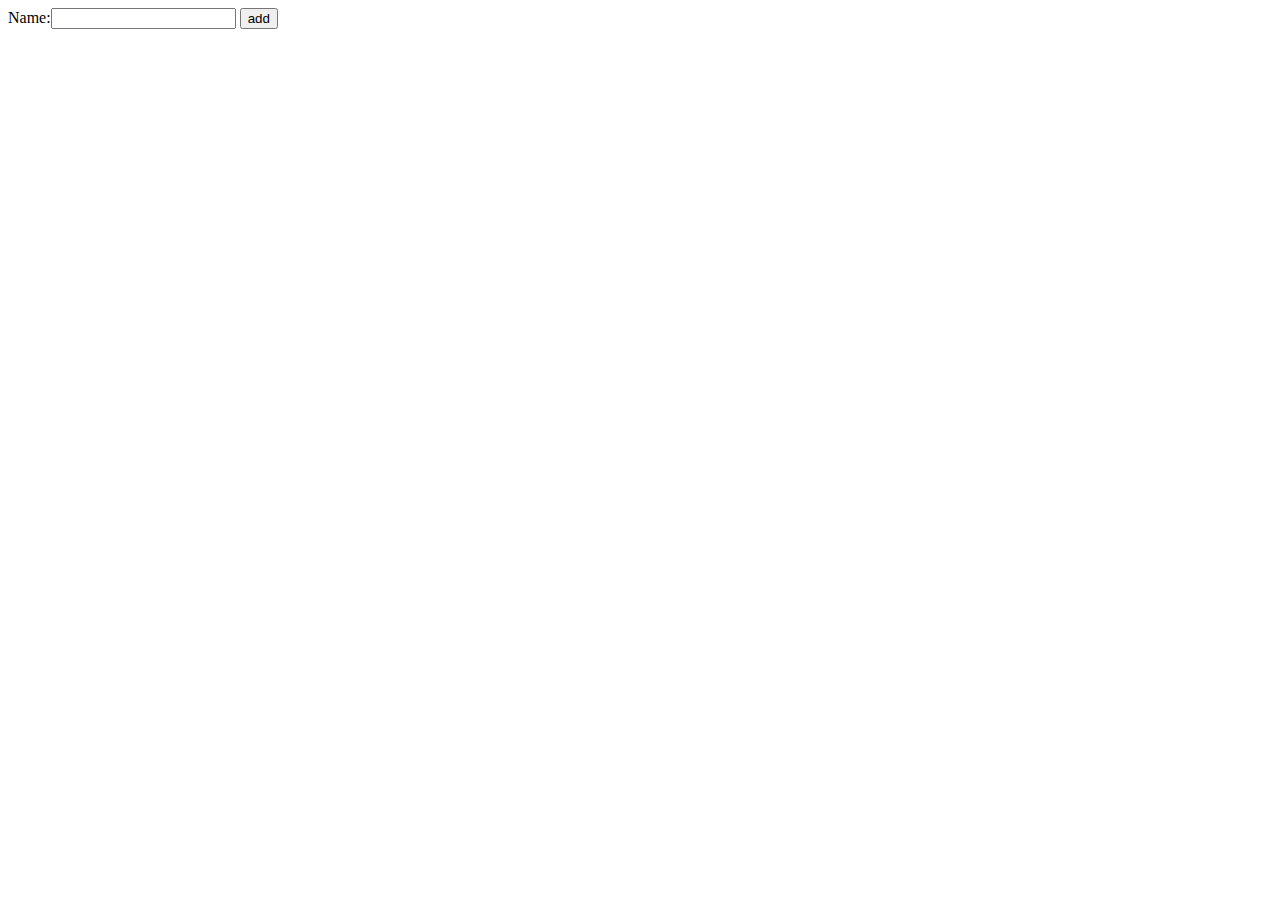
<file: index 7.html>
<!DOCTYPE html>
<html>
<head>
<meta charset="utf-8" />
<title>QA</title>
<script src="https://code.jquery.com/jquery-3.7.1.min.js"></script>

<script>
function addName() {
// extract the text of username
let username = $("#username").val();
// appendTo #names (using <li>) 
$(`<li>${username}</li>`).appendTo($("#names"));
}
</script>

</head>
<body>
Name:<input type="text" id="username" />
<button onclick="addName()">add</button>
<ol id="names">
</ol>

</body>
</html>
</file>
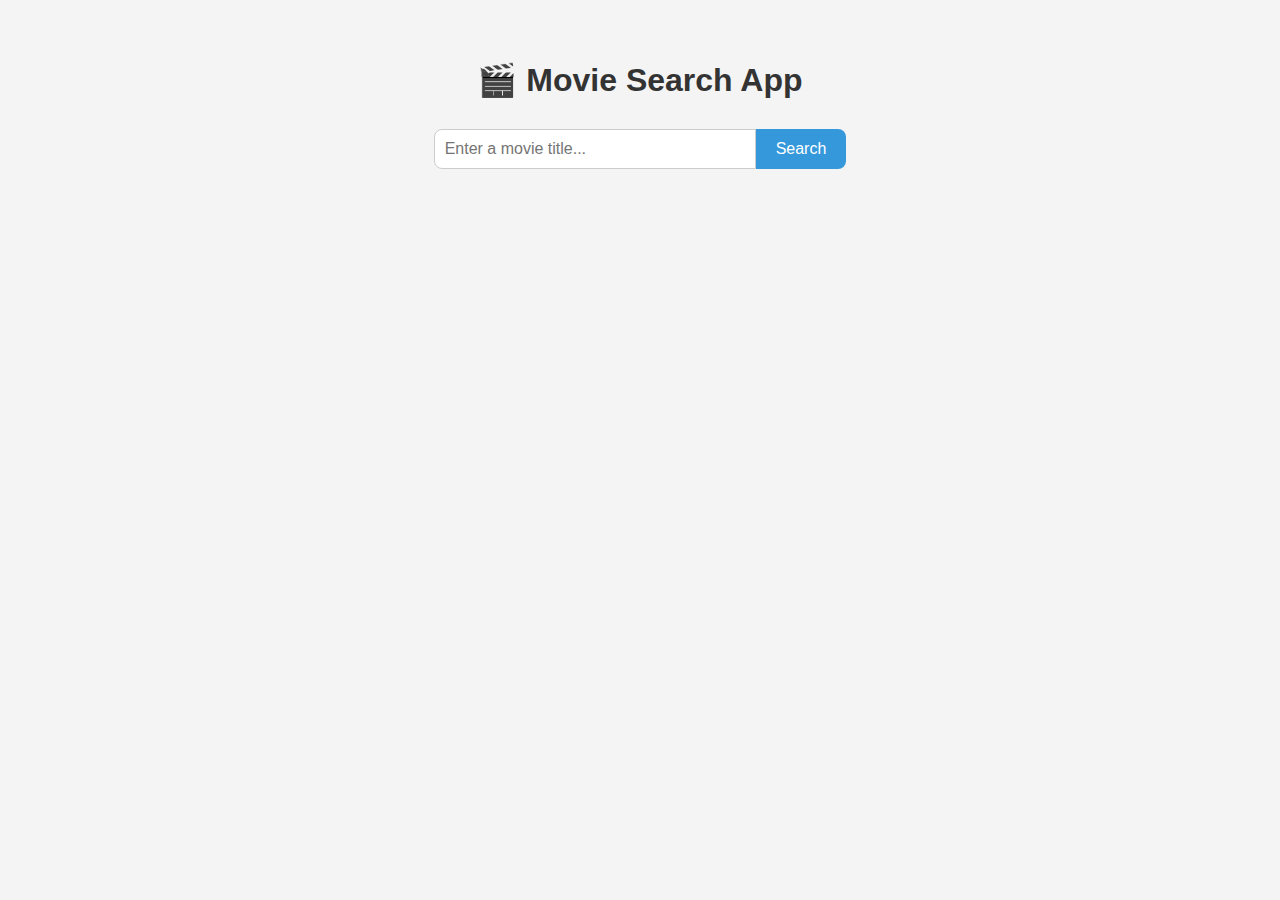
<file: index10.html>
<!DOCTYPE html>
<html>
<head>
    <meta charset="UTF-8" />
    <title>Movie Search</title>
    <script src="https://code.jquery.com/jquery-3.6.0.min.js"></script>
    <style>
        body {
            font-family: 'Segoe UI', Tahoma, Geneva, Verdana, sans-serif;
            background-color: #f4f4f4;
            padding: 40px;
            margin: 0;
        }

        h1 {
            text-align: center;
            margin-bottom: 30px;
            color: #333;
        }

        .search-container {
            display: flex;
            justify-content: center;
            margin-bottom: 40px;
        }

        #searchInput {
            width: 300px;
            padding: 10px;
            font-size: 16px;
            border: 1px solid #ccc;
            border-radius: 8px 0 0 8px;
            outline: none;
        }

        #searchBtn {
            padding: 10px 20px;
            font-size: 16px;
            border: none;
            background-color: #3498db;
            color: white;
            cursor: pointer;
            border-radius: 0 8px 8px 0;
            transition: background-color 0.3s;
        }

        #searchBtn:hover {
            background-color: #2980b9;
        }

        #results {
            display: grid;
            grid-template-columns: repeat(auto-fill, minmax(220px, 1fr));
            gap: 20px;
        }

        .movie {
            background-color: white;
            padding: 15px;
            border-radius: 12px;
            box-shadow: 0 2px 8px rgba(0,0,0,0.1);
            text-align: center;
            transition: transform 0.2s, box-shadow 0.2s;
        }

        .movie:hover {
            transform: translateY(-5px);
            box-shadow: 0 6px 16px rgba(0,0,0,0.15);
        }

        .movie img {
            max-width: 100%;
            height: auto;
            border-radius: 8px;
            cursor: pointer;
            margin-top: 10px;
        }

        .movie-title {
            font-weight: bold;
            margin-top: 10px;
            font-size: 16px;
            color: #2c3e50;
        }

        .movie-year {
            color: #888;
            font-size: 14px;
        }

        p {
            text-align: center;
            color: #555;
        }
    </style>
</head>
<body>

<h1>🎬 Movie Search App</h1>

<div class="search-container">
    <input type="text" id="searchInput" placeholder="Enter a movie title..." />
    <button id="searchBtn">Search</button>
</div>

<div id="results"></div>

<script>
    const apiKey = "ef5e4257";

    $("#searchBtn").click(function () {
        const query = $("#searchInput").val().trim();
        if (query === "") {
            alert("Please enter a movie title.");
            return;
        }

        const url = `https://www.omdbapi.com/?apikey=${apiKey}&s=${encodeURIComponent(query)}`;

        $.get(url, function (data) {
            $("#results").empty();

            if (data.Response === "True") {
                for (let film of data.Search) {
                    const poster = film.Poster !== "N/A"
                        ? `<a href="${film.Poster}" target="_blank"><img src="${film.Poster}" alt="${film.Title} Poster"></a>`
                        : `<p>No poster available.</p>`;

                    const movieCard = $(`
                        <div class="movie">
                            ${poster}
                            <div class="movie-title">${film.Title}</div>
                            <div class="movie-year">(${film.Year})</div>
                        </div>
                    `);

                    $("#results").append(movieCard);
                }
            } else {
                $("#results").html(`<p>No results found for "<strong>${query}</strong>".</p>`);
            }
        });
    });

    $("#searchInput").keypress(function (e) {
        if (e.which === 13) {
            $("#searchBtn").click();
        }
    });
</script>

</body>
</html>
</file>
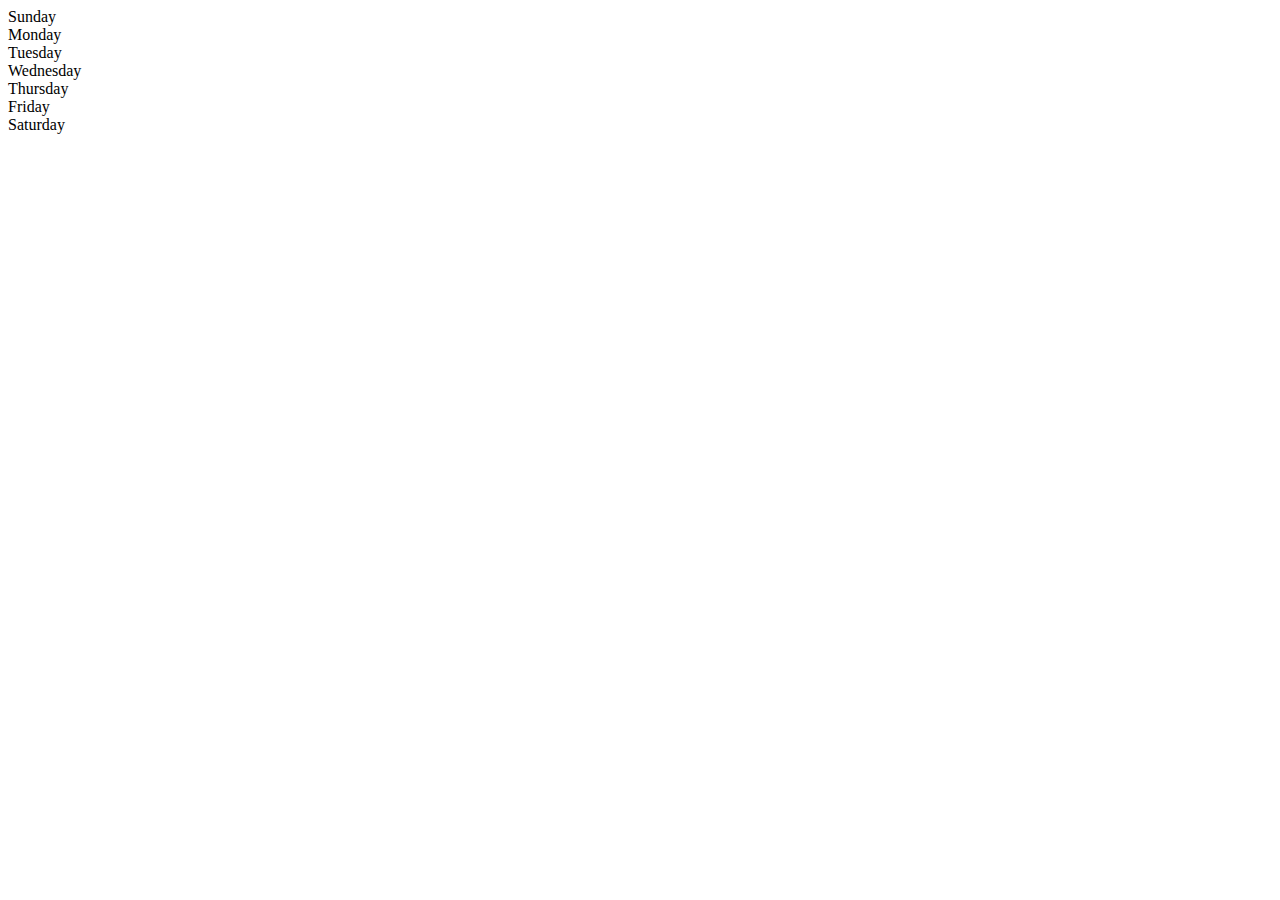
<file: index2.html>
<!DOCTYPE html>
<html>
<head>
    <title>Days of the Week</title>
       
</head>
<body>
    <script>
        var days = ['Sunday', 'Monday', 'Tuesday', 'Wednesday', 'Thursday', 'Friday', 'Saturday'];
        var table = "<div class='tableRow'>";
        for (var i = 0; i < days.length; i++) {
            table += "<div class='tableColumn'>" + days[i] + "</div>";
        }
        table += "</div>";
        document.write(table);
    </script>
</body>
</html>
</file>
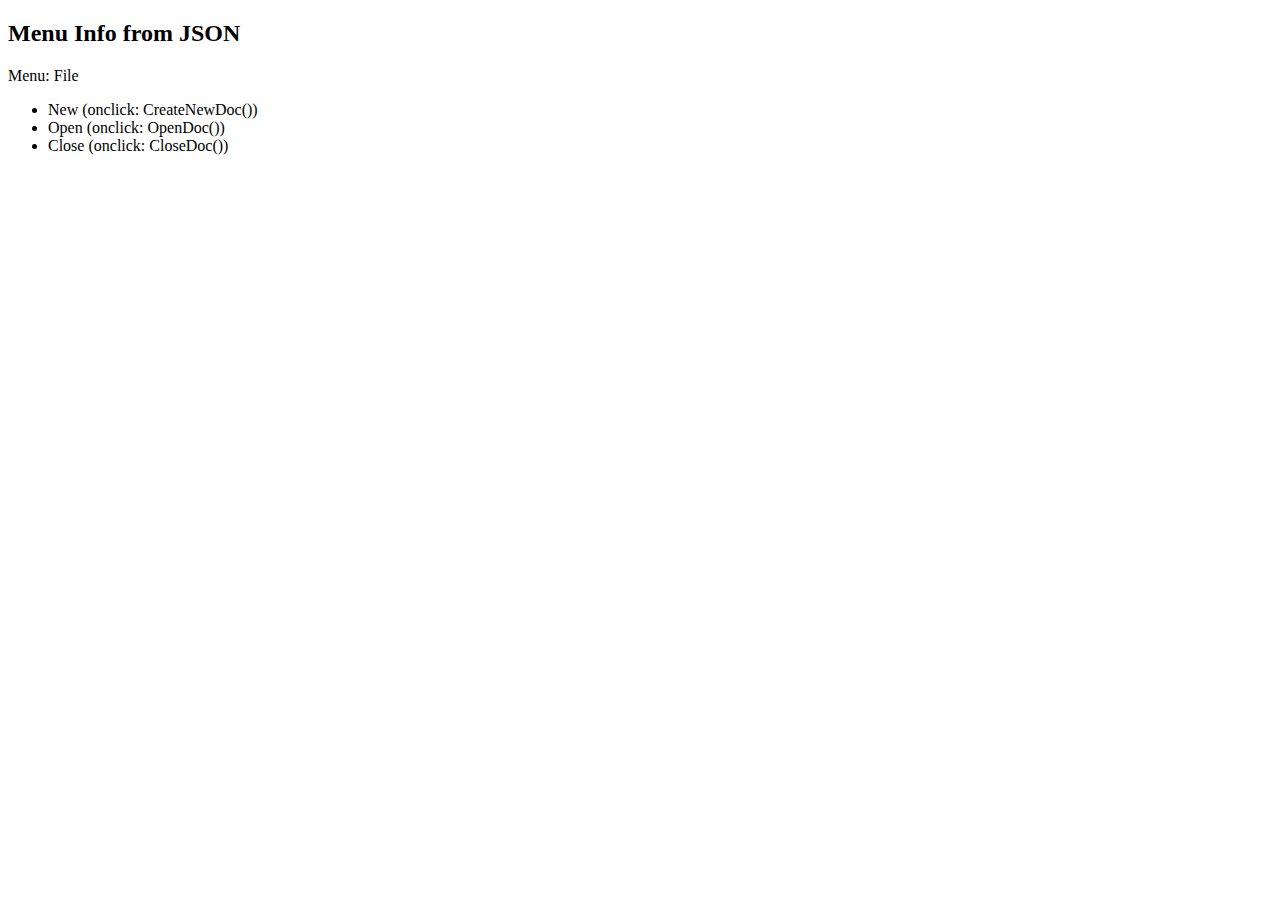
<file: index4.html>
<!DOCTYPE html>
<html>
<head>
    <title>JSON Example</title>
</head>
<body>
    <h2>Menu Info from JSON</h2>
    <p id="menuTitle"></p>
    <ul id="menuItems"></ul>

    <script>
       
        var myJSON = `{
            "menu": {
                "id": "file",
                "value": "File",
                "popup": {
                    "menuitem": [
                        {"value": "New", "onclick": "CreateNewDoc()"},
                        {"value": "Open", "onclick": "OpenDoc()"},
                        {"value": "Close", "onclick": "CloseDoc()"}
                    ]
                }
            }
        }`;

        
        var myVariable = JSON.parse(myJSON);

        document.getElementById("menuTitle").innerText = "Menu: " + myVariable.menu.value;

        var items = myVariable.menu.popup.menuitem;
        var list = document.getElementById("menuItems");
        items.forEach(function(item) {
            var li = document.createElement("li");
            li.innerText = item.value + " (onclick: " + item.onclick + ")";
            list.appendChild(li);
        });

       
        
    </script>
</body>
</html>
</file>
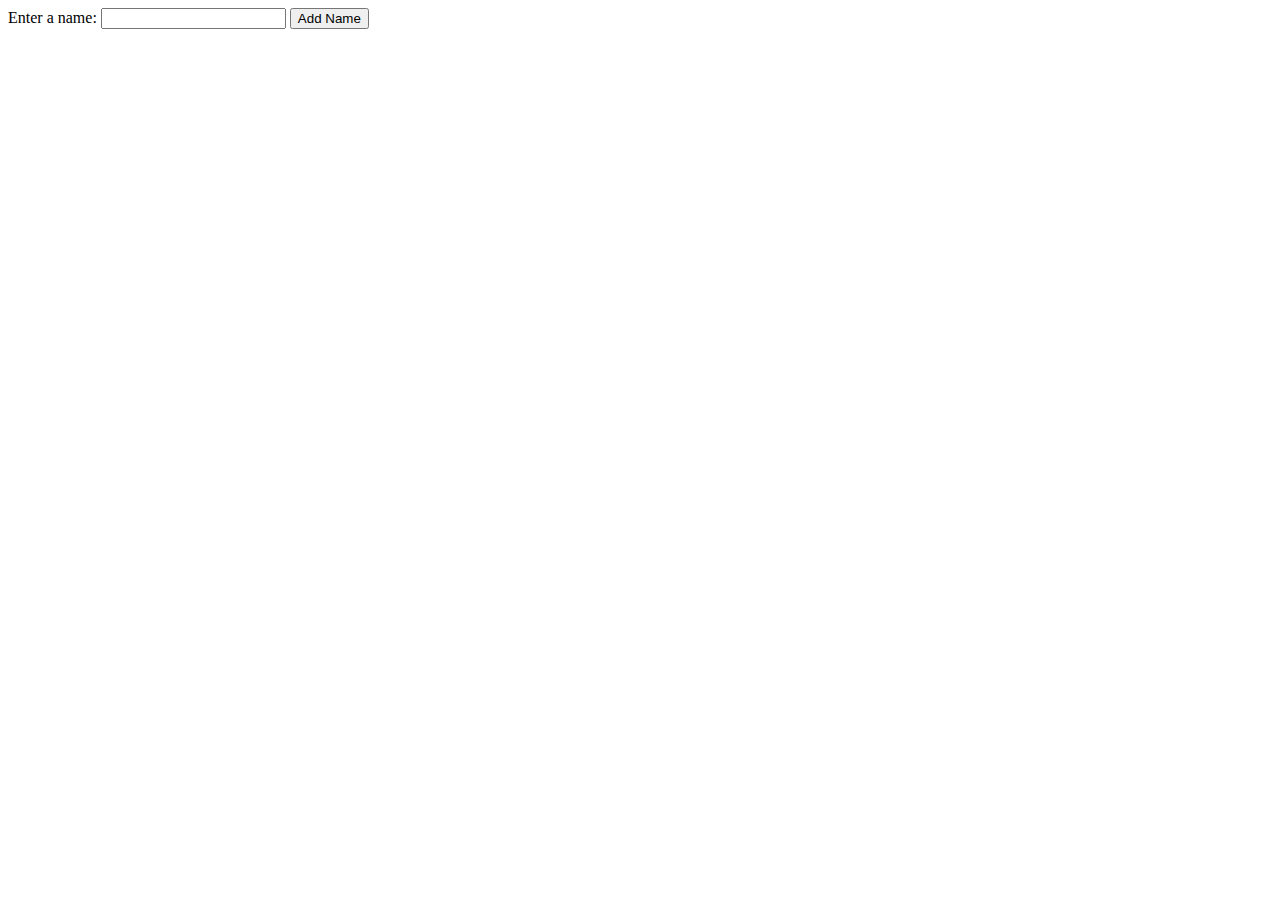
<file: index6.html>
<!DOCTYPE html>
<html>
<head>
    <meta charset="UTF-8" />
    <title>title</title>
    <script src="https://code.jquery.com/jquery-3.7.1.min.js"></script>
    <style>
        #names div:nth-child(odd) {
            background-color: #e0ffe0; 
        }

    </style>

    <script>
        function addName() {
            var name = $("#nameInput").val();
            $("#names").append(`<div>${name}</div>`);
                return false;
        }

    </script>
</head>
<body>

    <div id="names"></div>

    <form onsubmit="return addName();">
        <label for="nameInput">Enter a name:</label>
        <input type="text" id="nameInput" />
        <input type="submit" value="Add Name" />
    </form>
        
</body>

    


    
</body>
</html>
</file>
